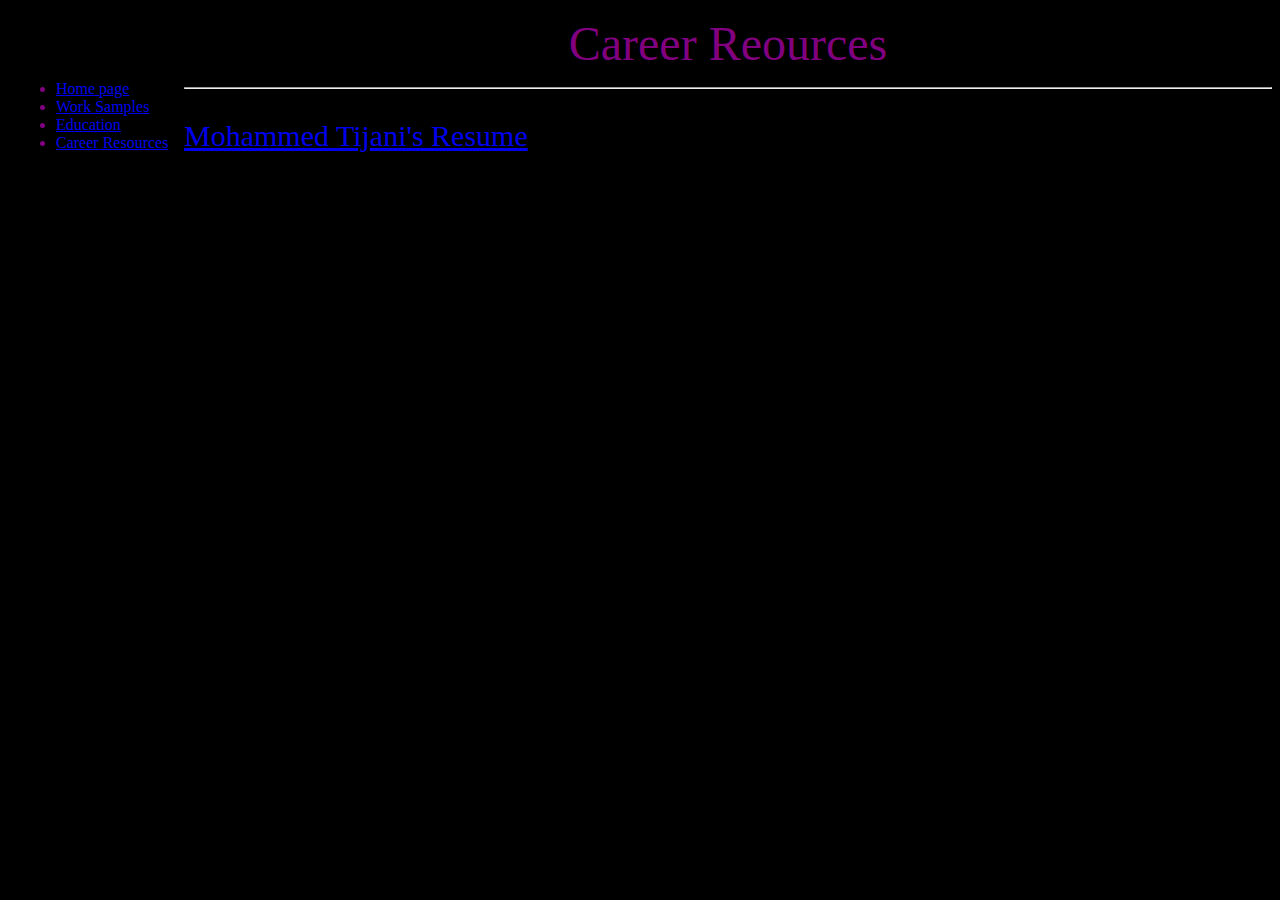
<file: Career.html>
<!DOCTYPE html>

<html lang="en" xmlns="http://www.w3.org/1999/xhtml">
<head>
    <meta charset="utf-8" />
    <title></title>
</head>
<body text="orange">

<p style = "font-family:pacifico,garamond,serif;font-size:16px;">
         <font size="+15"><center>               Career Reources</font></center>
      </p>
<div>
<hr>

<ul class="navbar">
   <li><a href="index.html">Home page</a>
  <li><a href="Sample.html">Work Samples</a>
  <li><a href="Education.html">Education</a>
  <li><a href="Career.html">Career Resources</a>
</ul>

<style type="text/css">
  body {
    padding-left: 11em;
    font-family: Georgia, "Times New Roman",
          Times, serif;
    color: purple;
    background-color: #d8da3d }
  ul.navbar {
    position: absolute;
    top: 4em;
    left: 1em;
    width: 9em }
  h1 {
    font-family: Helvetica, Geneva, Arial,
          SunSans-Regular, sans-serif }
		  font-size: 15
  </style>
  

 




</ul>






<p style = "font-family:pacifico,garamond,serif;font-size:30px;">
<a href="https://docs.google.com/document/d/1xzclo7hFJYY3K6AVM2YFkEMPupBMiV3ugAHYGOSaSj8/edit?usp=sharing" target="_blank" title="Mohammed Tijani's Resume"><i class="fal fa-home"></i> <span>Mohammed Tijani's Resume</span></a>



		 



      </p>

	
	  
	  
</div>



<body style='background: #000000'>

</body>
</html>
</file>
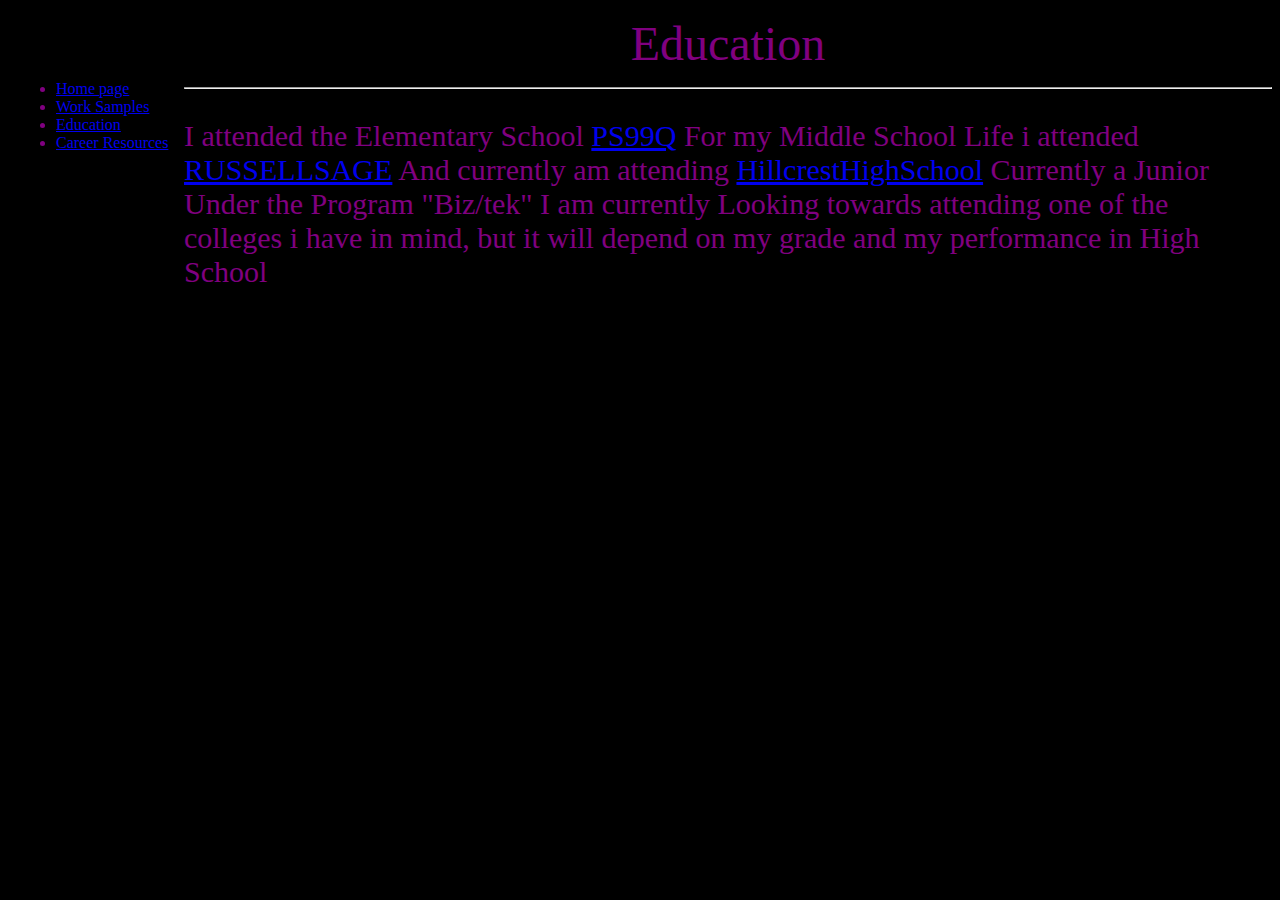
<file: Education.html>
<!DOCTYPE html>

<html lang="en" xmlns="http://www.w3.org/1999/xhtml">
<head>
    <meta charset="utf-8" />
    <title></title>
</head>
<body text="orange">

<p style = "font-family:pacifico,garamond,serif;font-size:16px;">
         <font size="+15"><center>               Education</font></center>
      </p>
<div>
<hr>

<ul class="navbar">
   <li><a href="index.html">Home page</a>
  <li><a href="Sample.html">Work Samples</a>
  <li><a href="Education.html">Education</a>
  <li><a href="Career.html">Career Resources</a>
</ul>

<style type="text/css">
  body {
    padding-left: 11em;
    font-family: Georgia, "Times New Roman",
          Times, serif;
    color: purple;
    background-color: #d8da3d }
  ul.navbar {
    position: absolute;
    top: 4em;
    left: 1em;
    width: 9em }
  h1 {
    font-family: Helvetica, Geneva, Arial,
          SunSans-Regular, sans-serif }
		  font-size: 15
  </style>
  

 




</ul>






<p style = "font-family:pacifico,garamond,serif;font-size:30px;">
I attended the Elementary School 	  <a href="https://www.ps99.org/" target="_blank" title="PS99"><i class="fal fa-home"></i> <span>PS99Q</span></a>
For my Middle School Life i attended <a href="https://www.schools.nyc.gov/schools/Q190" target="_blank" title="RUSSELLSAGE"><i class="fal fa-home"></i> <span>RUSSELLSAGE</span></a>
And currently am attending  <a href="http://www.hillcrestweb.com/" target="_blank" title="HHS"><i class="fal fa-home"></i> <span>HillcrestHighSchool</span></a> Currently a Junior Under the Program "Biz/tek" I am currently Looking towards attending one of the colleges i have in mind, but it will depend on my grade
and my performance in High School


		 



      </p>

	
	  
	  
</div>



<body style='background: #000000'>

</body>
</html>
</file>
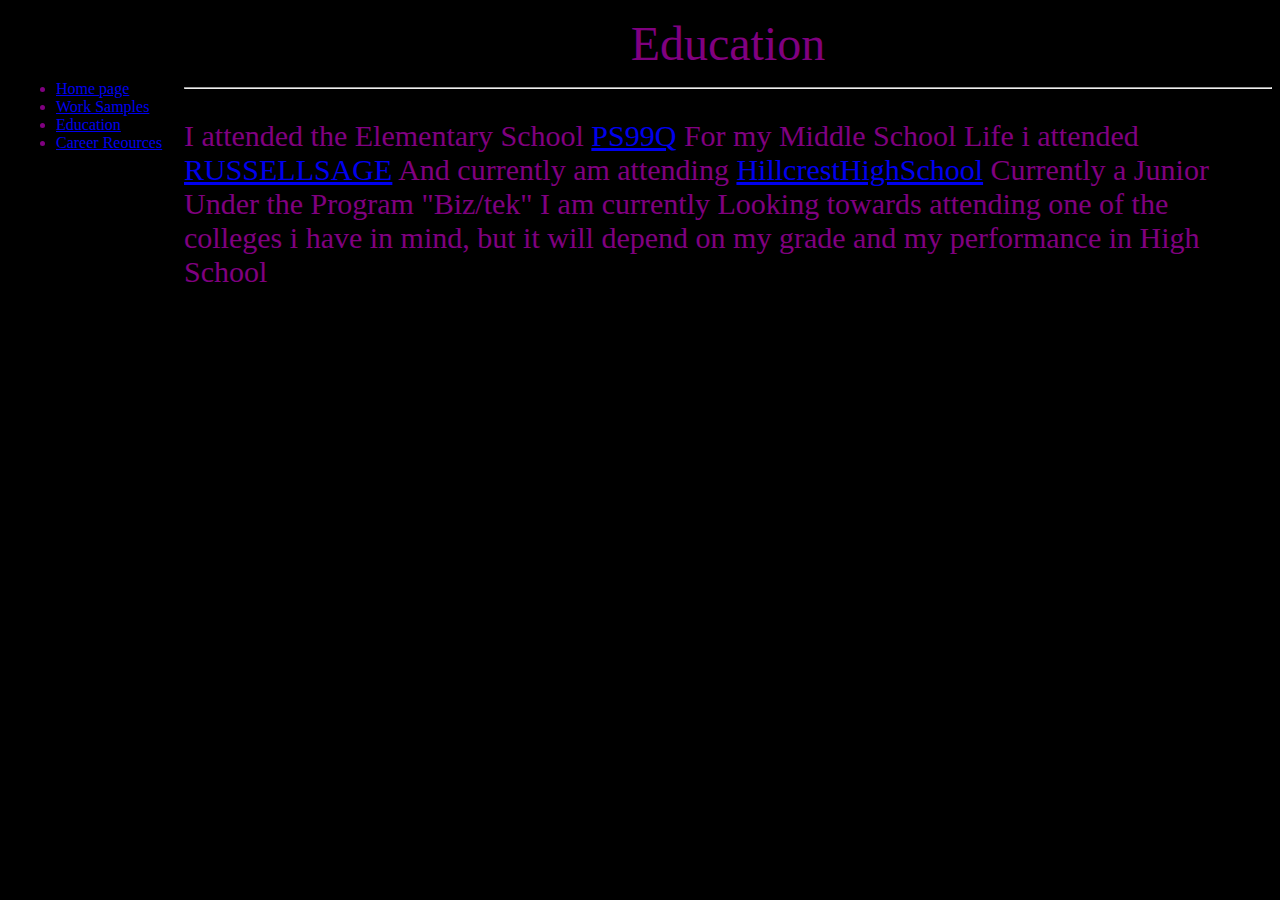
<file: Education.Html>
<!DOCTYPE html>

<html lang="en" xmlns="http://www.w3.org/1999/xhtml">
<head>
    <meta charset="utf-8" />
    <title></title>
</head>
<body text="orange">

<p style = "font-family:pacifico,garamond,serif;font-size:16px;">
         <font size="+15"><center>               Education</font></center>
      </p>
<div>
<hr>

<ul class="navbar">
   <li><a href="index.html">Home page</a>
  <li><a href="Sample.html">Work Samples</a>
  <li><a href="Education.html">Education</a>
  <li><a href="Career.html">Career Reources</a>
</ul>

<style type="text/css">
  body {
    padding-left: 11em;
    font-family: Georgia, "Times New Roman",
          Times, serif;
    color: purple;
    background-color: #d8da3d }
  ul.navbar {
    position: absolute;
    top: 4em;
    left: 1em;
    width: 9em }
  h1 {
    font-family: Helvetica, Geneva, Arial,
          SunSans-Regular, sans-serif }
		  font-size: 15
  </style>
  

 




</ul>






<p style = "font-family:pacifico,garamond,serif;font-size:30px;">
I attended the Elementary School 	  <a href="https://www.ps99.org/" target="_blank" title="PS99"><i class="fal fa-home"></i> <span>PS99Q</span></a>
For my Middle School Life i attended <a href="https://www.schools.nyc.gov/schools/Q190" target="_blank" title="RUSSELLSAGE"><i class="fal fa-home"></i> <span>RUSSELLSAGE</span></a>
And currently am attending  <a href="http://www.hillcrestweb.com/" target="_blank" title="HHS"><i class="fal fa-home"></i> <span>HillcrestHighSchool</span></a> Currently a Junior Under the Program "Biz/tek" I am currently Looking towards attending one of the colleges i have in mind, but it will depend on my grade
and my performance in High School


		 



      </p>

	
	  
	  
</div>



<body style='background: #000000'>

</body>
</html>
</file>
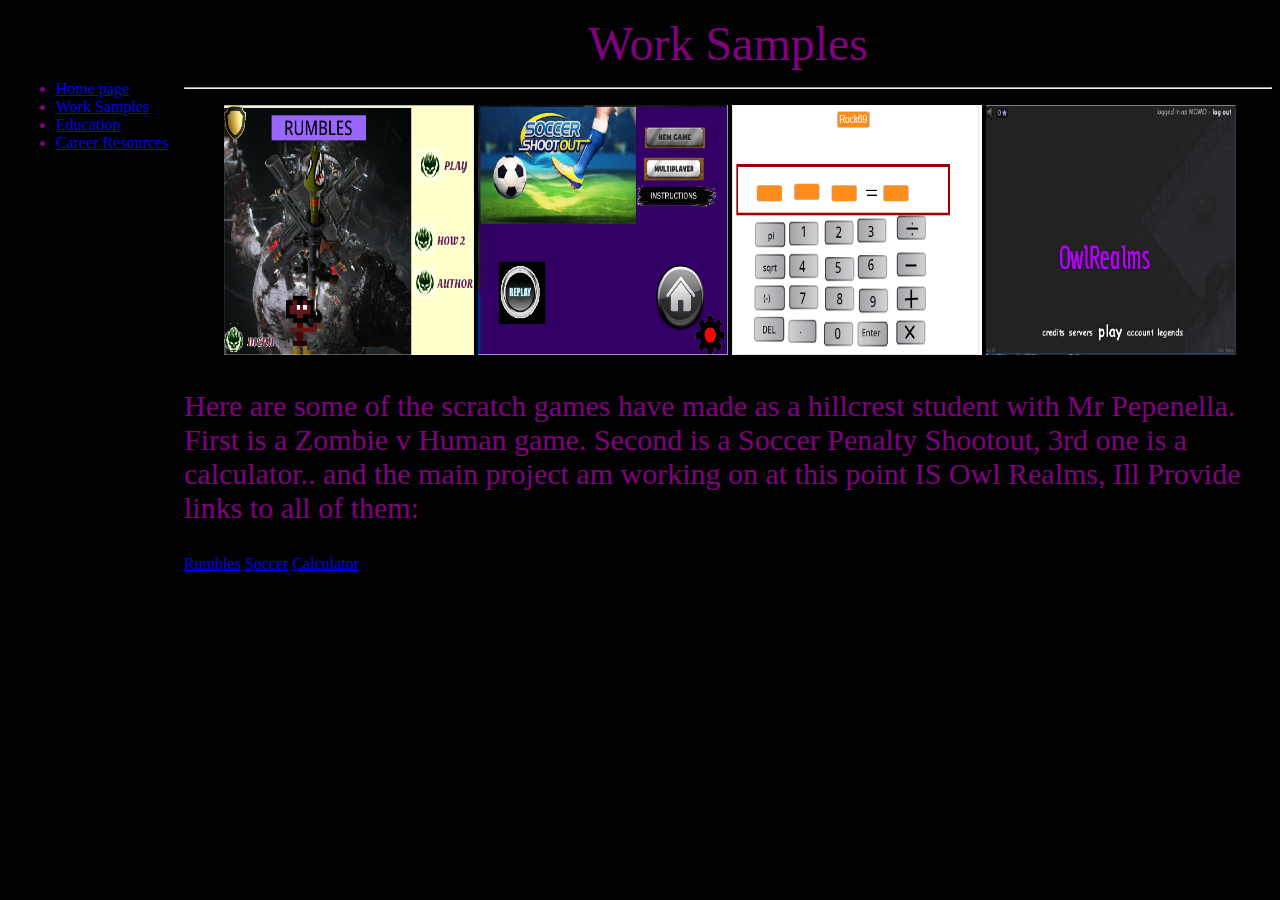
<file: Sample.html>
<!DOCTYPE html>

<html lang="en" xmlns="http://www.w3.org/1999/xhtml">
<head>
    <meta charset="utf-8" />
    <title></title>
</head>
<body text="orange">

<p style = "font-family:pacifico,garamond,serif;font-size:16px;">
         <font size="+15"><center>               Work Samples</font></center>
      </p>
<div>
<hr>

<ul class="navbar">
  <li><a href="index.html">Home page</a>
  <li><a href="Sample.html">Work Samples</a>
  <li><a href="Education.html">Education</a>
  <li><a href="Career.html">Career Resources</a>

</ul>

<style type="text/css">
  body {
    padding-left: 11em;
    font-family: Georgia, "Times New Roman",
          Times, serif;
    color: purple;
    background-color: #d8da3d }
  ul.navbar {
    position: absolute;
    top: 4em;
    left: 1em;
    width: 9em }
  h1 {
    font-family: Helvetica, Geneva, Arial,
          SunSans-Regular, sans-serif }
		  font-size: 15
  </style>
  

  <ul class="scratch">
  <img src = "Rumbles.jpg" style="opacity:1;filter:alpha(opacity=40);width:250px;height:250px;"  opacity=1; />
  <img src = "Soccer.jpg" style="opacity:1;filter:alpha(opacity=40);width:250px;height:250px;"  opacity=1; />
    <img src = "Calc.jpg" style="opacity:1;filter:alpha(opacity=40);width:250px;height:250px;"  opacity=1; />
	    <img src = "Hine.jpg" style="opacity:1;filter:alpha(opacity=40);width:250px;height:250px;"  opacity=1; />




</ul>






<p style = "font-family:pacifico,garamond,serif;font-size:30px;">
         Here are some of the scratch games have made as a hillcrest student with Mr Pepenella.  First is a Zombie v Human game. Second is a Soccer Penalty Shootout, 3rd one is a calculator.. and the main project am working on at this point IS Owl Realms, Ill Provide links to all of them:

		  


		 



      </p>

	  <div class="top-menu-item home">
	  <a href="https://scratch.mit.edu/projects/259932706/" target="_blank" title="Rumbles"><i class="fal fa-home"></i> <span>Rumbles</span></a>

	  <a href="https://scratch.mit.edu/projects/206670378/" target="_blank" title="SoccerShootout"><i class="fal fa-home"></i> <span>Soccer</span></a>
	  <a href="https://scratch.mit.edu/projects/264428028/" target="_blank" title="calculator"><i class="fal fa-home"></i> <span>Calculator</span></a>
	  
	  
</div>



<body style='background: #000000'>

</body>
</html>
</file>
